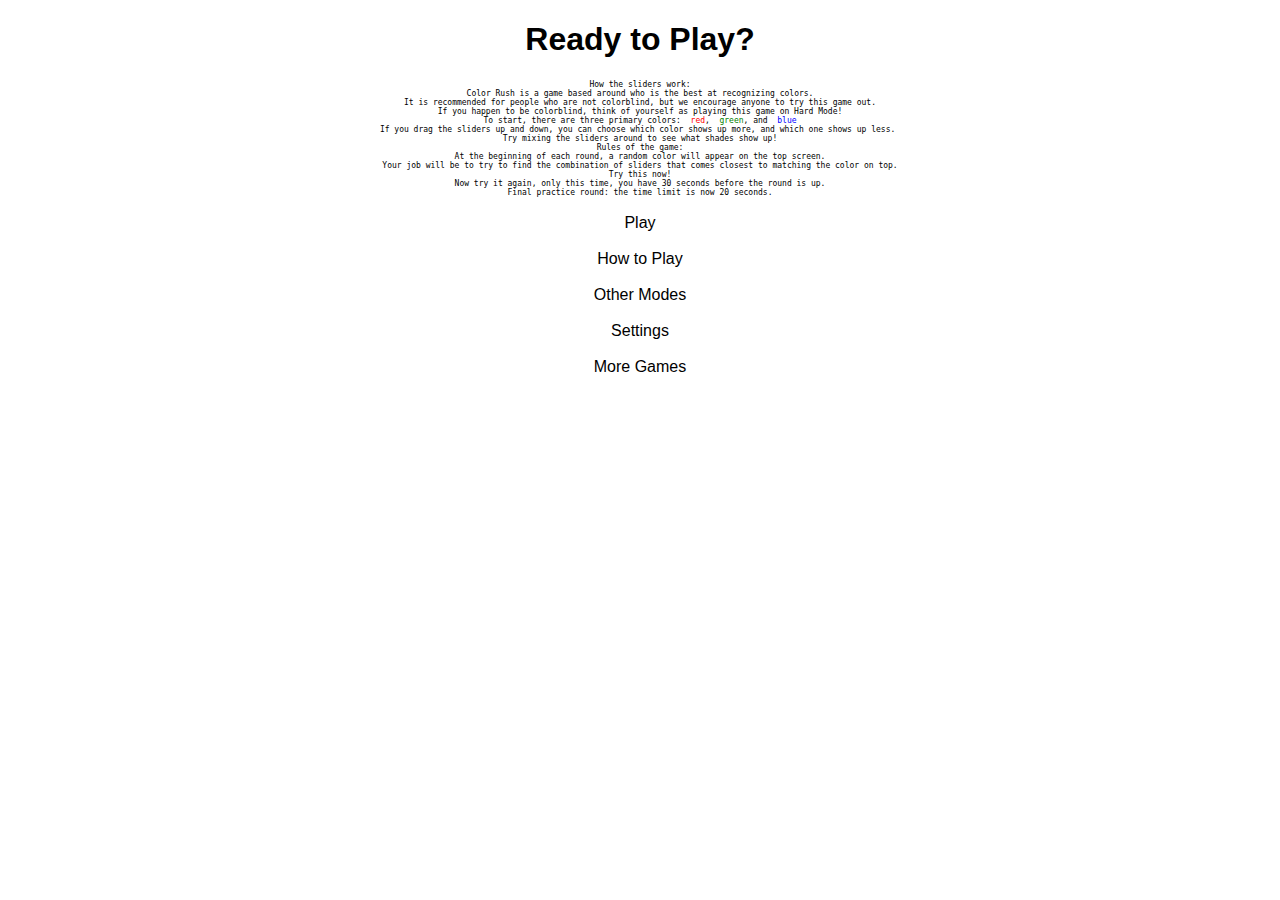
<file: Tutorial Paragraph backup.html>
<!DOCTYPE html>
<html>
<head>
	<title>Color Game</title>
	<link href="https://maxcdn.bootstrapcdn.com/bootstrap/3.3.6/css/bootstrap.min.css" rel="stylesheet" integrity="sha384-1q8mTJOASx8j1Au+a5WDVnPi2lkFfwwEAa8hDDdjZlpLegxhjVME1fgjWPGmkzs7" crossorigin="anonymous">
	<link rel="stylesheet" href="https://maxcdn.bootstrapcdn.com/font-awesome/4.6.2/css/font-awesome.min.css">
	<link rel="stylesheet" type="text/css" href="css/normalize.css">
	<link rel="stylesheet" type="text/css" href="css/main.css">
</head>
<body>
	<div class="container">
		<div class="col-xs-12 text-centered">
			<h1>Ready to Play?</h1>
			<pre style= "font-size: 50%;">
How the sliders work:
Color Rush is a game based around who is the best at recognizing colors.
It is recommended for people who are not colorblind, but we encourage anyone to try this game out.
If you happen to be colorblind, think of yourself as playing this game on Hard Mode!
To start, there are three primary colors:  <span style="color: red">red</span>,  <span style="color: green">green</span>, and  <span style="color: blue">blue</span>
If you drag the sliders up and down, you can choose which color shows up more, and which one shows up less. 
Try mixing the sliders around to see what shades show up!
Rules of the game:
At the beginning of each round, a random color will appear on the top screen.
Your job will be to try to find the combination of sliders that comes closest to matching the color on top.
Try this now!
Now try it again, only this time, you have 30 seconds before the round is up.
Final practice round: the time limit is now 20 seconds.
			</pre>
			<a class="textbox-outline" id="play-btn">Play</a> <br> <br>
			<a class="textbox-outline" id="how to play-btn">How to Play</a> <br> <br>
			<a class="textbox-outline" id="other modes-btn">Other Modes</a> <br> <br>
			<a class="textbox-outline" id="settings">Settings</a> <br> <br>
			<a class="textbox-outline" id="more games-btn">More Games</a>
		</div>
	</div>

	<script src="https://ajax.googleapis.com/ajax/libs/jquery/2.2.2/jquery.min.js"></script>
</body>
</html>
</file>
<file: css/main.css>
.color-rect, .color-rect-usr, .color-rect-usr2, .color-rect-usr3,  .color-rect-usronce, .color-rect-usrend, .color-rect-usrb{
	width: 10em;
	height: 10em;
	border-color: #000;
	border-style: solid;
	border-width: 0.25em;
	display: inline-block;
	padding: 0.5em;
}

.text-centered {
	text-align: center;
}
</file>
